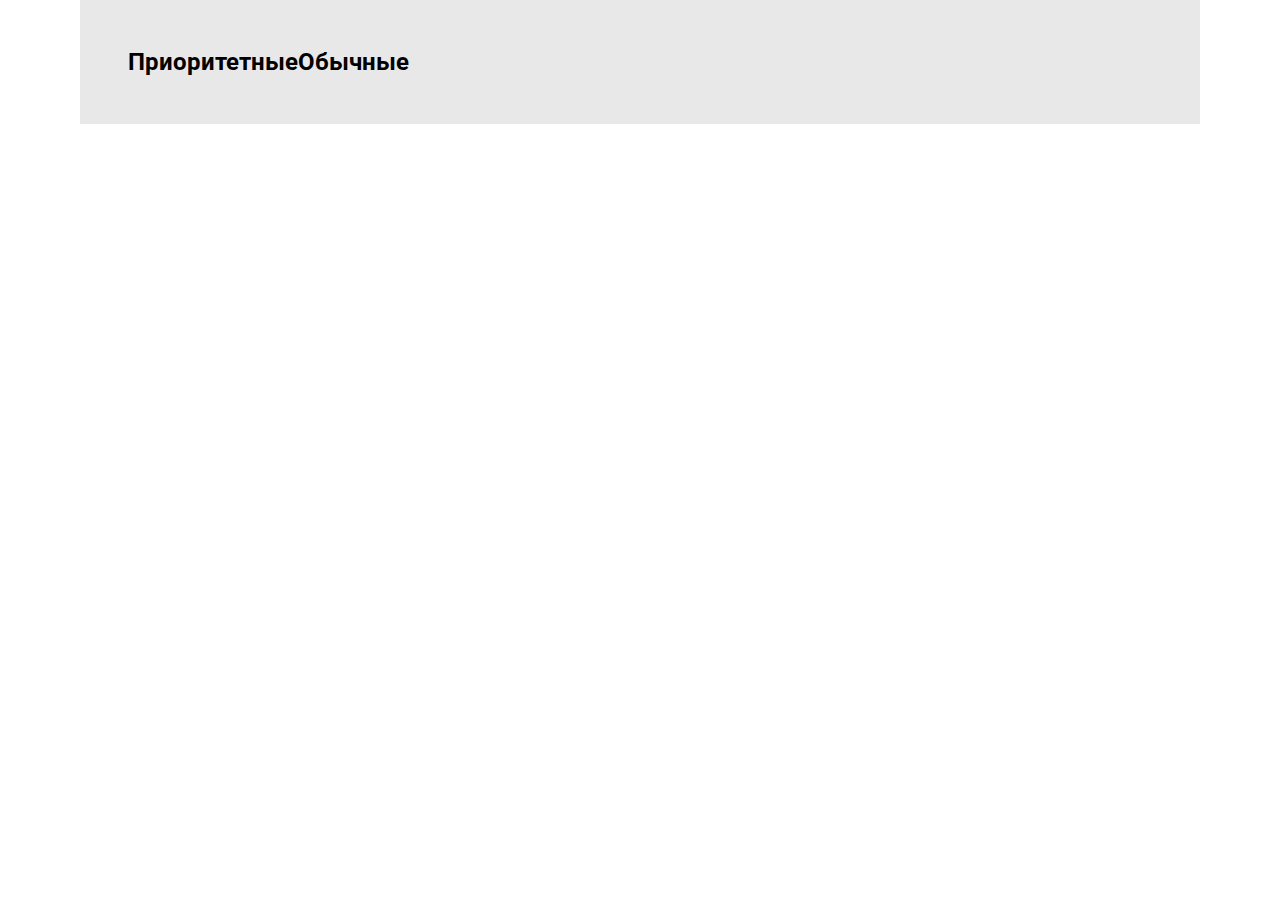
<file: index.html>
<!Doctype html>
<html>
    <head>
      <meta charset="utf-8">
      <title>course/readme.md</title>
      <link rel='stylesheet' type='text/css' href='main.css'/>
      <link href="https://fonts.googleapis.com/css?family=Roboto:400,700" rel="stylesheet">
      <meta name="viewport" content="width=device-width, initial-scale=1">
      <script>
        { data }
      </script>
    </head>
    <body>
    </body>
    <script src='script.js'> </script>
</html>
</file>
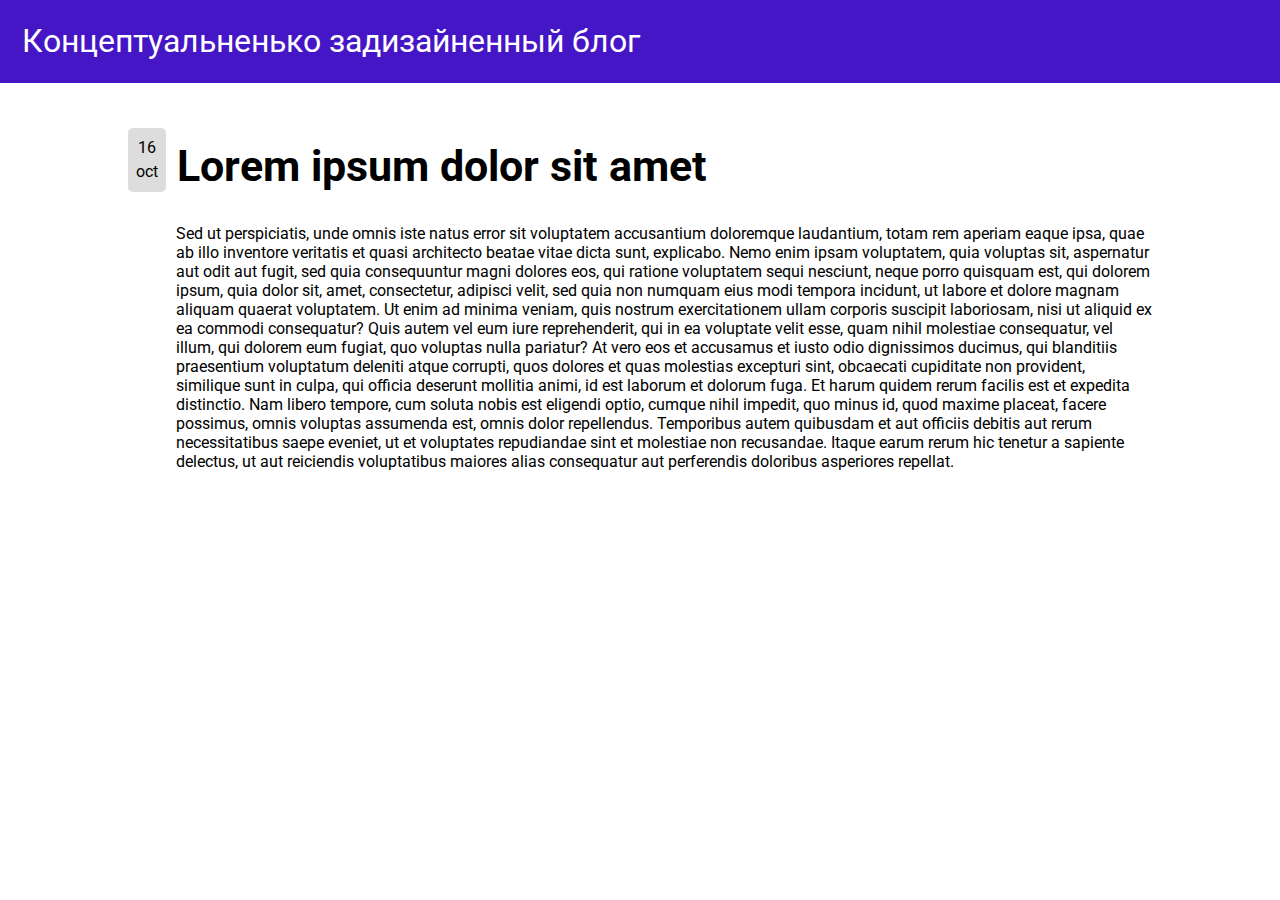
<file: homework23.html>
<!Doctype html>
<html>
    <head>
      <meta charset="utf-8">
      <title>course/readme.md</title>
      <link rel='stylesheet' type='text/css' href='homework23.css'/>
      <link href="https://fonts.googleapis.com/css?family=Roboto:400,700" rel="stylesheet">
    </head>
    <body>
        <div class="block">Концептуальненько задизайненный блог</div>
        <div class="object">
          <p class="data">16<br>oct</p>
          <h1 class="content">Lorem ipsum dolor sit amet</h1>
          <p class="text">Sed ut perspiciatis, unde omnis iste natus error sit voluptatem accusantium doloremque laudantium,
                totam rem aperiam eaque ipsa, quae ab illo inventore veritatis et quasi architecto beatae vitae dicta
                sunt, explicabo. Nemo enim ipsam voluptatem, quia voluptas sit, aspernatur aut odit aut fugit, sed
                quia consequuntur magni dolores eos, qui ratione voluptatem sequi nesciunt, neque porro quisquam est,
                qui dolorem ipsum, quia dolor sit, amet, consectetur, adipisci velit, sed quia non numquam eius modi
                tempora incidunt, ut labore et dolore magnam aliquam quaerat voluptatem. Ut enim ad minima veniam,
                quis nostrum exercitationem ullam corporis suscipit laboriosam, nisi ut aliquid ex ea commodi consequatur?
                Quis autem vel eum iure reprehenderit, qui in ea voluptate velit esse, quam nihil molestiae consequatur,
                vel illum, qui dolorem eum fugiat, quo voluptas nulla pariatur? At vero eos et accusamus et iusto odio
                dignissimos ducimus, qui blanditiis praesentium voluptatum deleniti atque corrupti, quos dolores et quas
                molestias excepturi sint, obcaecati cupiditate non provident, similique sunt in culpa, qui officia deserunt
                mollitia animi, id est laborum et dolorum fuga. Et harum quidem rerum facilis est et expedita distinctio.
                Nam libero tempore, cum soluta nobis est eligendi optio, cumque nihil impedit, quo minus id, quod maxime
                placeat, facere possimus, omnis voluptas assumenda est, omnis dolor repellendus. Temporibus autem quibusdam
                et aut officiis debitis aut rerum necessitatibus saepe eveniet, ut et voluptates repudiandae sint et molestiae
                non recusandae. Itaque earum rerum hic tenetur a sapiente delectus, ut aut reiciendis voluptatibus maiores alias
                consequatur aut perferendis doloribus asperiores repellat.
          </p>
        </div>
    </body>
</html>
</file>
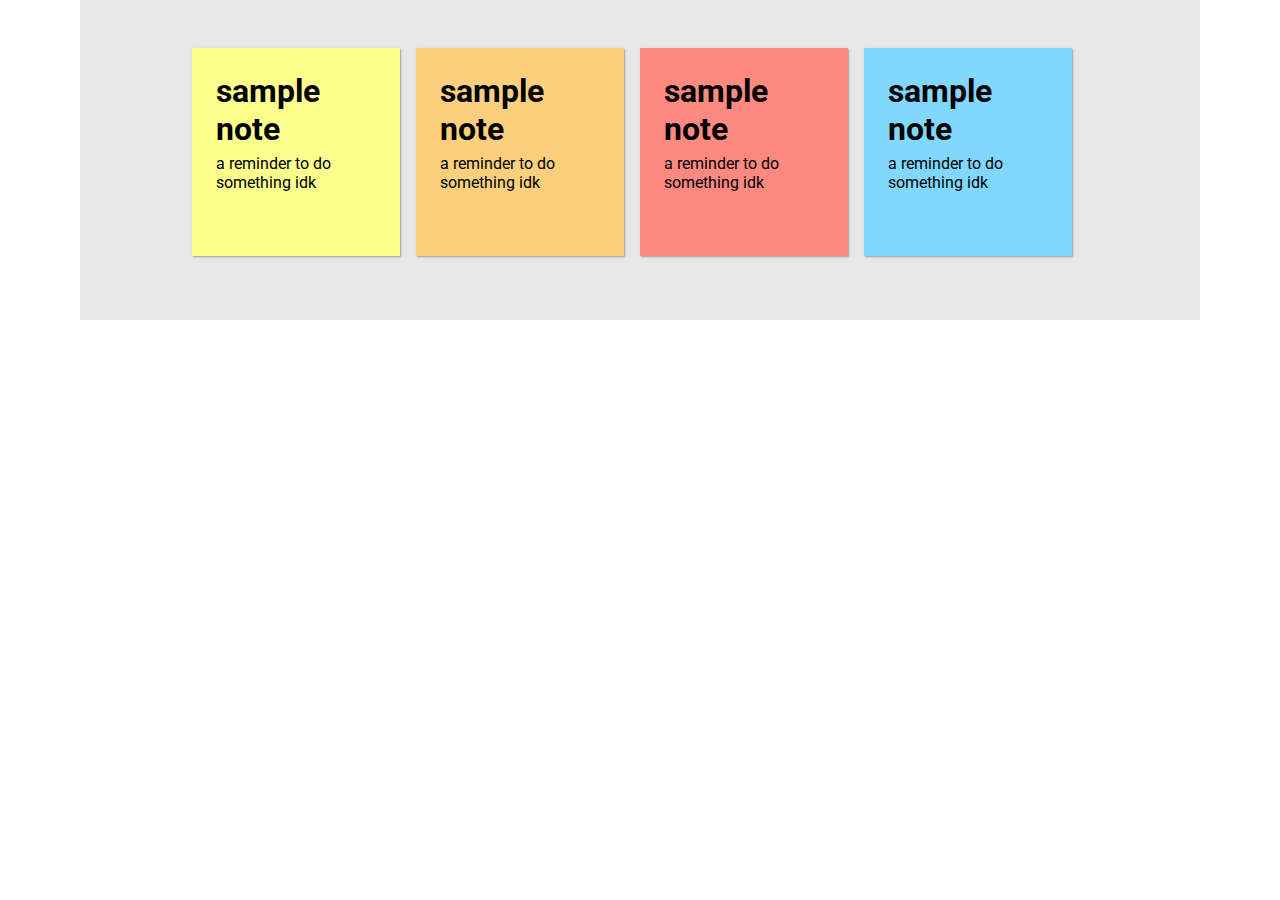
<file: homework30.html>
<!Doctype html>
<html>
    <head>
      <meta charset="utf-8">
      <title>course/readme.md</title>
      <link rel='stylesheet' type='text/css' href='homework30.css'/>
      <link href="https://fonts.googleapis.com/css?family=Roboto:400,700" rel="stylesheet">
      <meta name="viewport" content="width=device-width, initial-scale=1">
    </head>
    <body>
      <div class="block">
          <div class="note note1">
            <h1>sample note</h1>
            <p>a reminder to do something idk</p>
          </div>
          <div class="note note2">
            <h1>sample note</h1>
            <p>a reminder to do something idk</p>
          </div>
          <div class="note note3">
            <h1>sample note</h1>
            <p>a reminder to do something idk</p>
          </div>
          <div class="note note4">
            <h1>sample note</h1>
            <p>a reminder to do something idk</p>
          </div>
      </div>
    </body>
</html>
</file>
<file: main.css>
body {
    margin: 0;
    font-family: 'Roboto', sans-serif;
}
.block{
    width: 80%;
    padding: 3rem;
    background-color: rgb(232, 232, 232);
    margin: auto;
    display: flex;
    flex-wrap: wrap;
    justify-content: flex-start;
}
.notes{
    width:13rem;
    min-height: 13rem;
    padding:0rem;
    border-radius: 1px;
    margin-right: 1rem;
    margin-top: 1rem;
    margin-bottom: 1rem;
    box-shadow: 1px 1px 2px rgba(0, 0, 0, .32);
    vertical-align:text-top;
    display:inline-block;
    position:relative;
    height: 17rem;
}
.action{
    position:absolute;
    bottom:0.5rem;
    right:0.5rem;
    color:transparent;
}
a:hover{
    color:black;
}
.yellow{
    background-color:rgb(253, 255, 141);
}
.orange{
    background-color:rgb(251, 208, 125);
}
.red{
    background-color:rgb(253, 137, 128);
}
.blue{
    background-color:rgb(128, 216, 255);
}
.image {
    overflow: hidden;
    width: 100%;
    max-height: 45%;
    padding:0rem;
}
.text{
    padding: 1.5rem
}
h1{
    font-size: 1.5em;
    font-weight: bold;
    margin: 0rem;
}
p{
    margin-top: .4rem;
}

@media (max-width: 48em) {
    .notes {
        width: 100%;
        min-height: 10rem;
        margin-right: 0;
    }
    .notes:last-child {
        margin-bottom: 0;
    }
}
</file>
<file: homework23.css>
body {
  margin: 0;
  font-family: 'Roboto', sans-serif;
}
.block{
  display: flex;
  justify-content: flex-start;
  width: 100%;
  background-color: #4516c5;
  color: white;
  font-size: 2rem;
  z-index: 1;
  padding: 1.4rem;
  position:fixed;
  top:0px;
  margin-bottom: 0rem;
}
.object{
  display:flex;
  justify-content: flex-start;
  flex-wrap: wrap;
  width: 80%;
  margin: 7rem auto;
  box-sizing: border-box;
}

h1{
  font-size: 2.7rem;
  font-weight: bold;
  margin-left: .7rem;
  margin-bottom: 0rem;
  box-sizing: border-box;
}
.text{
  margin-top: 1rem;
  margin-left: 3rem;
}

.data{
  font-size: 1rem;
  padding: .5rem;
  border-radius: .3rem;
  background-color:#ddd;
  display: inline-block;
  text-align:center;
  line-height: 1.5rem;
  box-sizing: border-box;
}
</file>
<file: homework30.css>
body {
  margin: 0;
  font-family: 'Roboto', sans-serif;
}
.block{
  width: 80%;
  padding: 3rem;
  background-color: rgb(232, 232, 232);
  margin: auto;
  display: flex;
  flex-wrap: wrap;
  justify-content: center;
}
.note{
  width:13rem;
  min-height: 13rem;
  padding: 1.5rem;
  border-radius: 1px;
  margin-right: 1rem;
  margin-bottom: 1rem;
  box-shadow: 1px 1px 2px rgba(0, 0, 0, .32);
  vertical-align:text-top;
  display:inline-block;
  box-sizing: border-box;

}
.note1{
    background-color:rgb(253, 255, 141);
}
.note2{
    background-color:rgb(251, 208, 125);
}
.note3{
    background-color:rgb(253, 137, 128);
}
.note4{
    background-color:rgb(128, 216, 255);
}
h1{
  font-size: 2em;
  font-weight: bold;
  margin: 0rem;
}
p{
  margin-top: .4rem;
}
</file>
